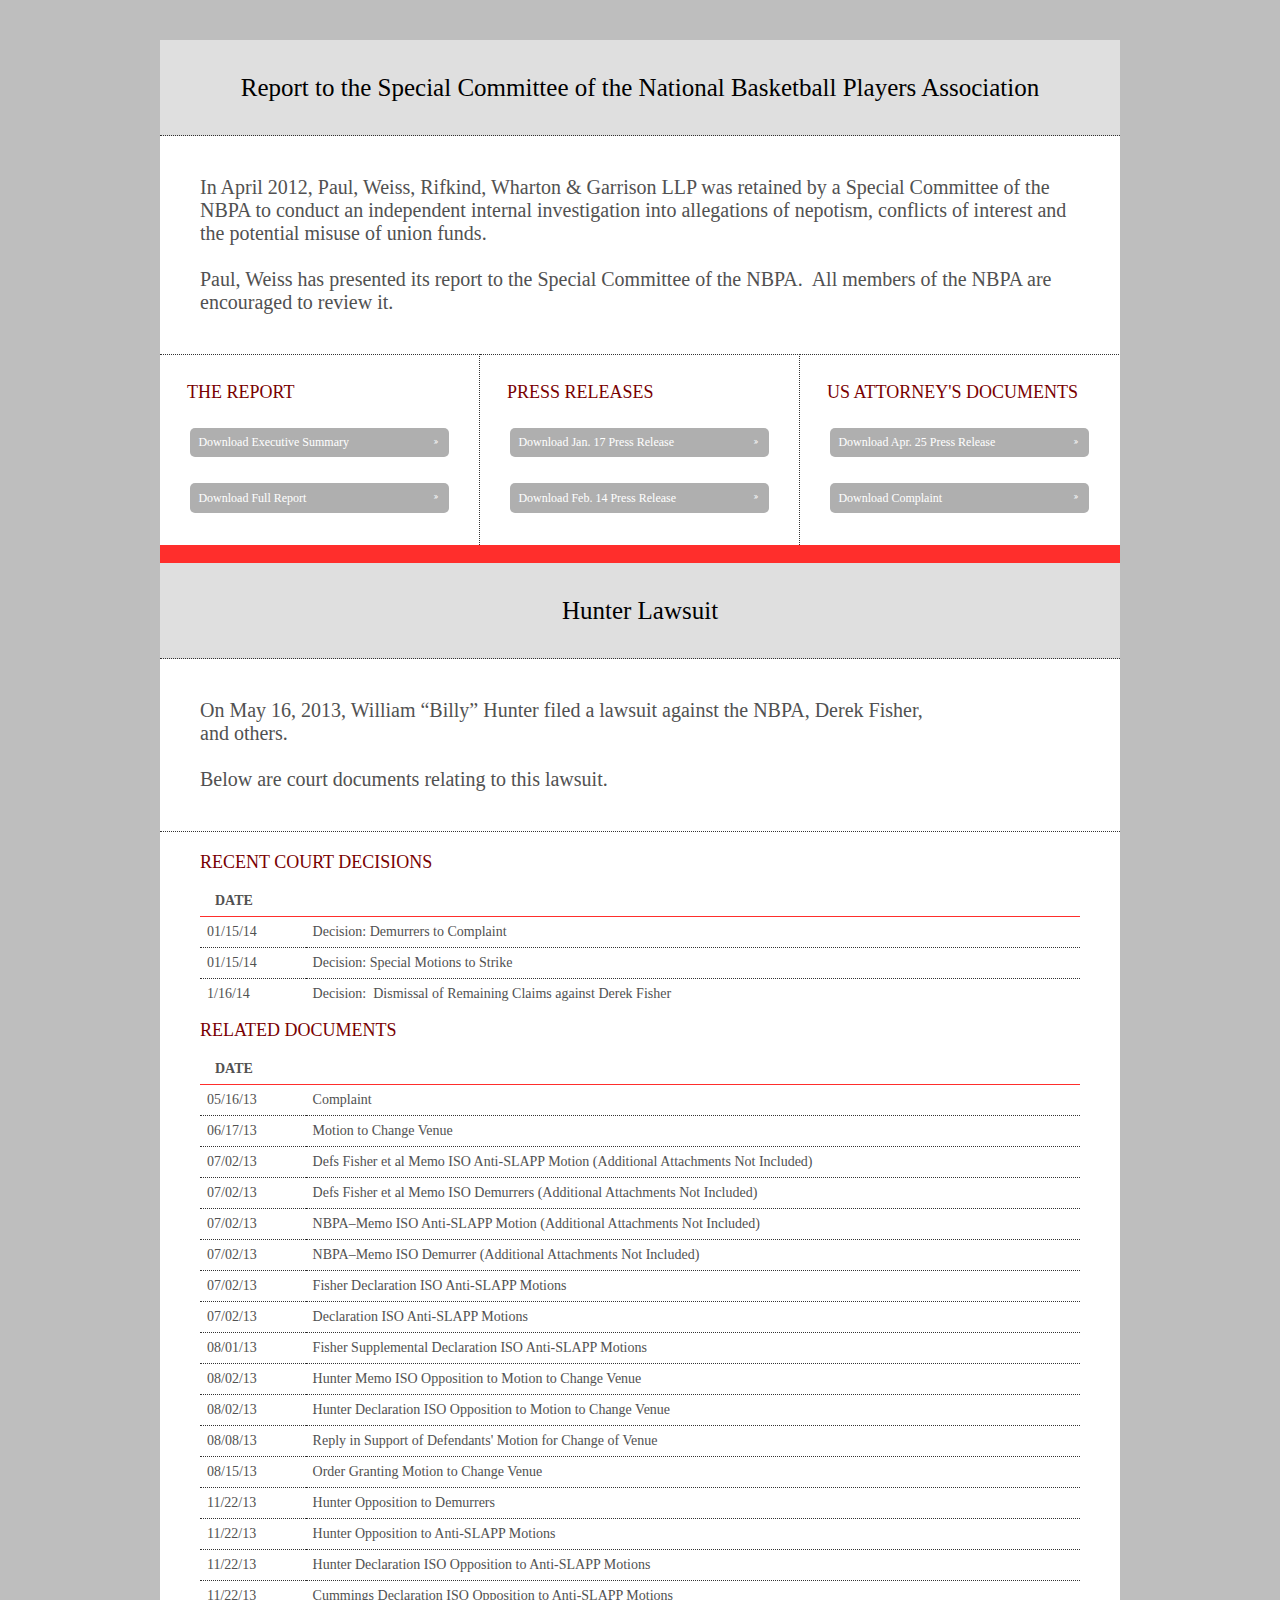
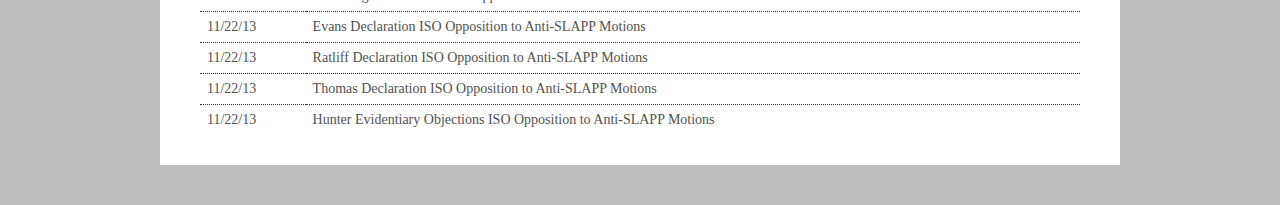
<file: index.html>
<!doctype html>
<!--[if IEMobile 7 ]> <html dir="ltr" lang="en-US"class="no-js iem7"> <![endif]-->
<!--[if lt IE 7 ]> <html dir="ltr" lang="en-US" class="no-js ie6"> <![endif]-->
<!--[if IE 7 ]>    <html dir="ltr" lang="en-US" class="no-js ie7"> <![endif]-->
<!--[if IE 8 ]>    <html dir="ltr" lang="en-US" class="no-js ie8"> <![endif]-->
<!--[if (gte IE 9)|(gt IEMobile 7)|!(IEMobile)|!(IE)]><!--><html dir="ltr" lang="en-US" class="no-js"><!--<![endif]-->

<head>


  <meta charset="UTF-8">
  <meta http-equiv="X-UA-Compatible" content="IE=edge,chrome=1">

  <title>Report to the Special Committee of the National Basketball Players Association </title>

  <link rel="stylesheet" type="text/css" media="all" href="css/font-awesome.min.css">
  <link rel="stylesheet" type="text/css" media="all" href="style.css">

  <!--[if IE 7]>
  <link rel="stylesheet" href="css/font-awesome-ie7.min.css">
  <![endif]-->

</head>

<body>

<div class="container">

    	<div class="header">

     	<h2>Report to the Special Committee of the National Basketball Players Association</h2>

    	</div>

	<div class="content">

      <p>In April 2012, Paul, Weiss,  Rifkind, Wharton &amp; Garrison LLP was retained by a Special Committee of the NBPA to conduct an independent internal  investigation into allegations of nepotism, conflicts of interest and the potential misuse of union funds. <br>
        <br>
      Paul, Weiss has presented its report to the Special Committee of the NBPA.&nbsp; All members of  the NBPA are encouraged to review it.</p>

<!--First row-->

	<div class="widget first">

	<h3>THE REPORT</h3>
        	<p>
          	<a href="/NBPA_FinalExecutiveSummary.pdf
" class="btn" target="_blank"><i class="icon-double-angle-right"></i> Download Executive Summary</a>
        	</p>
            <p>
          	<a href="/NBPA_FullReport.pdf
" class="btn" target="_blank"><i class="icon-double-angle-right"></i> Download Full Report</a>
        	</p>

	</div>

	<div class="widget">
        	<h3>PRESS RELEASES</h3>
        	<p><a href="/NBPA_FinalPressRelease.pdf
" class="btn" target="_blank"><i class="icon-double-angle-right"></i>Download Jan. 17 Press Release</a></p>

<p><a href="/NBPA_Update_Press_Release021413.pdf" class="btn" target="_blank"><i class="icon-double-angle-right"></i>Download Feb. 14 Press Release</a></p>
  </div>

	<div class="widget last">

    <h3>US ATTORNEY'S DOCUMENTS</h3>
            	<p>
          	<a href="http://www.justice.gov/usao/nys/pressreleases/April13/LombardoJosephandKaufmanCarolynArrestsPR.php" class="btn" target="_blank"><i class="icon-double-angle-right"></i> Download Apr. 25 Press Release</a>
        	</p>
            <p>
          	<a href="/NBPA_Complaint.pdf" class="btn" target="_blank"><i class="icon-double-angle-right"></i> Download Complaint</a>
        	</p>

	</div>



		<div class="header second">

			<h2>Hunter Lawsuit</h2>

		</div>

		<div class="content">

		<p>On May 16, 2013, William &ldquo;Billy&rdquo; Hunter filed a lawsuit against the NBPA, Derek Fisher,<br /> and others.<br /><br />

Below are court documents relating to this lawsuit.</p>
		</div>

		<div class="documents">
			<h3>RECENT COURT DECISIONS</h3>

		  <h4>DATE</h4>
			<ul>
				<li class="first"><span>01/15/14</span> <a href="Decision_DemurrerstoComplaint.pdf" target="_blank">Decision: Demurrers to Complaint </a></li>
				<li><span>01/15/14</span> <a href="Decision_SpecialMotionstoStrike.pdf" target="_blank">Decision: Special Motions to Strike
				</a></li>
<li><span>1/16/14 </span><a href="RulingonSubmittedMatterAntiSlappMotion.pdf" target="_blank">Decision:  &nbsp;Dismissal of Remaining Claims against Derek Fisher</a></li>

          </ul>
                <br />

			<h3>RELATED DOCUMENTS</h3>

			<h4>DATE</h4>
			<ul>
				<li class="first"><span>05/16/13</span> <a href="Complaint.pdf" target="_blank">Complaint</a></li>
				<li><span>06/17/13</span> <a href="Motion_to_Change_Venue.pdf" target="_blank">Motion to Change Venue</a></li>
				<li><span>07/02/13</span> <a href="Defs_Fisher_and_Wior's_Memo_ISO_Anti-SLAPP_Motion.pdf" target="_blank">Defs Fisher et al Memo ISO Anti-SLAPP Motion (Additional Attachments Not Included)</a></li>
				<li><span>07/02/13</span> <a href="Defs_Fisher_and_Wior's_Memo_ISO_Demurrers.pdf" target="_blank">Defs Fisher et al Memo ISO Demurrers (Additional Attachments Not Included)</a></li>
				<li><span>07/02/13</span> <a href="NBPA_-_Memo_ISO_Anti-Slapp_Motion.pdf" target="_blank">NBPA&ndash;Memo ISO Anti-SLAPP Motion (Additional Attachments Not Included)</a></li>
				<li><span>07/02/13</span> <a href="NBPA_-_Memo_ISO_Demurrer.pdf" target="_blank">NBPA&ndash;Memo ISO Demurrer (Additional Attachments Not Included)</a></li>
               <li><span>07/02/13</span> <a href="DFisher Declaration ISO Anti-SLAPP Motions.PDF" target="_blank">Fisher Declaration ISO Anti-SLAPP Motions</a></li>
                <li><span>07/02/13</span> <a href="JWior Declaration ISO Anti-SLAPP Motions.PDF" target="_blank">Declaration ISO Anti-SLAPP Motions</a></li>
                 <li><span>08/01/13</span> <a href="DFisher Supp  Decl  ISO Anti-SLAPP.pdf" target="_blank">Fisher Supplemental Declaration ISO Anti-SLAPP Motions</a></li>

<li><span>08/02/13</span> <a href="Hunter_v._Fisher-8.2MPAinOppositiontoMotionforChangeofVenue.pdf" target="_blank">Hunter Memo ISO Opposition to Motion to Change Venue</a></li>

<li><span>08/02/13</span> <a href="Hunter_v._Fisher-8.2DeclarationofHunterinSupportofOpposition.pdf" target="_blank">Hunter Declaration ISO Opposition to Motion to Change Venue</a></li>

<li><span>08/08/13</span> <a href="8-8-13 Reply in Support of Defendants' Motion for Change of Venue.pdf" target="_blank">Reply in Support of Defendants' Motion for Change of Venue</a></li>

<li><span>08/15/13</span> <a href="DOC.pdf" target="_blank">Order Granting Motion to Change Venue</a></li>

<!--NOVEMBER 22-->

<li><span>11/22/13</span> <a href="HunterOppositiontoDemurrers.pdf" target="_blank">Hunter Opposition to Demurrers</a></li>

<li><span>11/22/13</span> <a href="HunterOppositiontoAnti-SLAPPMotions.pdf" target="_blank">Hunter Opposition to Anti-SLAPP Motions</a></li>

<li><span>11/22/13</span> <a href="HunterDeclarationISOOppositiontoAnti-SLAPPMotions.pdf" target="_blank">Hunter Declaration ISO Opposition to Anti-SLAPP Motions</a></li>

<li><span>11/22/13</span> <a href="CummingsDeclarationISOOppositiontoAnti-SLAPPMotions.pdf" target="_blank">Cummings Declaration ISO Opposition to Anti-SLAPP Motions</a></li>

<li><span>11/22/13</span> <a href="EvansDeclarationISOOppositiontoAnti-SLAPPMotions.pdf" target="_blank">Evans Declaration ISO Opposition to Anti-SLAPP Motions</a></li>

<li><span>11/22/13</span> <a href="RatliffDeclarationISOOppositiontoAnti-SLAPPMotions.pdf" target="_blank">Ratliff Declaration ISO Opposition to Anti-SLAPP Motions</a></li>

<li><span>11/22/13</span> <a href="ThomasDeclarationISOOppositiontoAnti-SLAPPMotions.pdf" target="_blank">Thomas Declaration ISO Opposition to Anti-SLAPP Motions</a></li>

<li><span>11/22/13</span> <a href="HunterEvidentiaryObjectionsISOOppositiontoAnti-SLAPPMotions.pdf" target="_blank">Hunter Evidentiary Objections ISO Opposition to Anti-SLAPP Motions</a></li>

			</ul>

		</div>

	</div>

	</div>


</body>
</html>
</file>
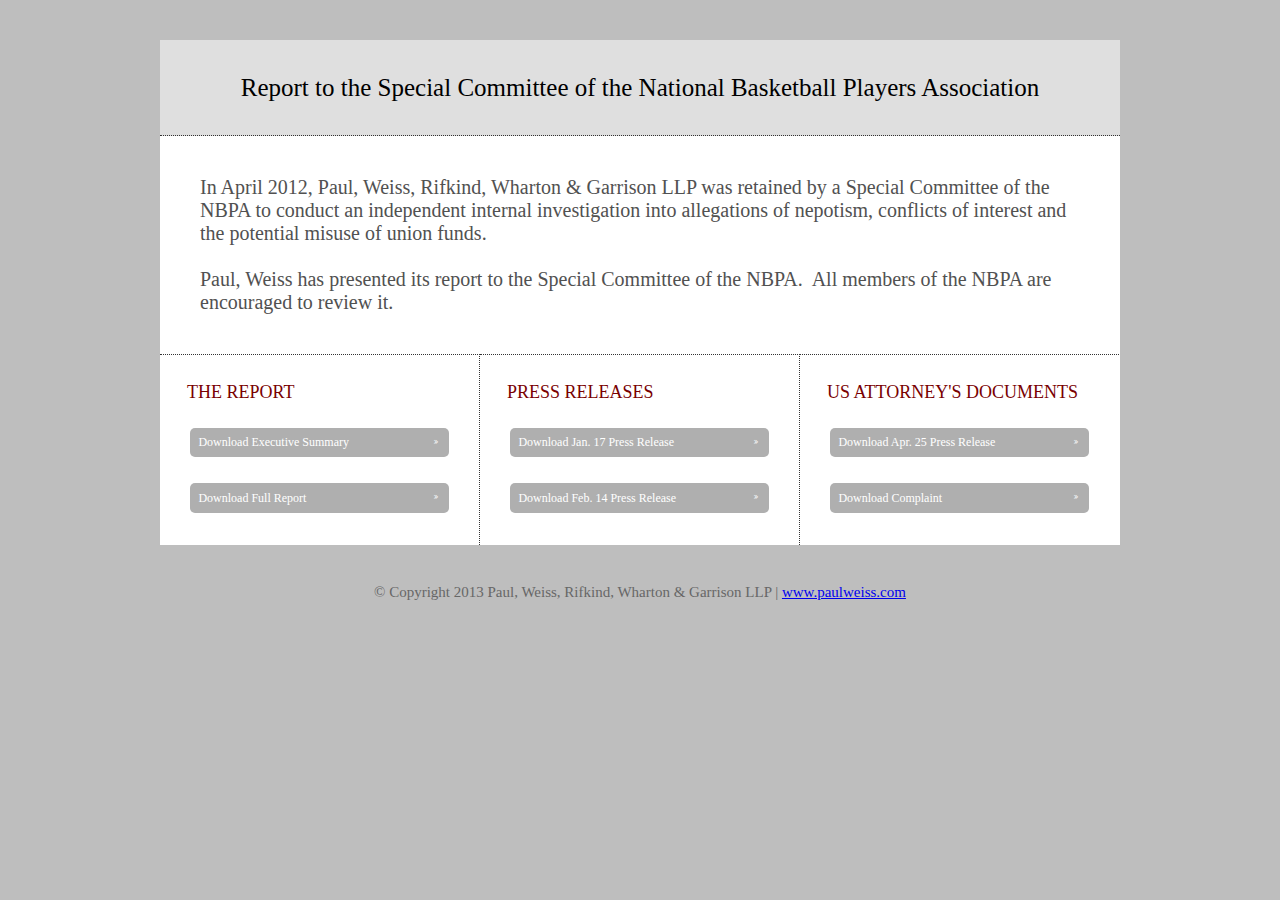
<file: index-07-02-2013.html>
<!doctype html>
<!--[if IEMobile 7 ]> <html dir="ltr" lang="en-US"class="no-js iem7"> <![endif]-->
<!--[if lt IE 7 ]> <html dir="ltr" lang="en-US" class="no-js ie6"> <![endif]-->
<!--[if IE 7 ]>    <html dir="ltr" lang="en-US" class="no-js ie7"> <![endif]-->
<!--[if IE 8 ]>    <html dir="ltr" lang="en-US" class="no-js ie8"> <![endif]-->
<!--[if (gte IE 9)|(gt IEMobile 7)|!(IEMobile)|!(IE)]><!--><html dir="ltr" lang="en-US" class="no-js"><!--<![endif]-->

<head>

  <meta charset="UTF-8">
  <meta http-equiv="X-UA-Compatible" content="IE=edge,chrome=1">

  <title>Report to the Special Committee of the National Basketball Players Association </title>

  <link rel="stylesheet" type="text/css" media="all" href="css/font-awesome.min.css">
  <link rel="stylesheet" type="text/css" media="all" href="style.css">

  <!--[if IE 7]>
  <link rel="stylesheet" href="css/font-awesome-ie7.min.css">
  <![endif]-->

<script type="text/javascript">

  var _gaq = _gaq || [];
  _gaq.push(['_setAccount', 'UA-11345730-39']);
  _gaq.push(['_trackPageview']);

  (function() {
    var ga = document.createElement('script'); ga.type = 'text/javascript'; ga.async = true;
    ga.src = ('https:' == document.location.protocol ? 'https://ssl' : 'http://www') + '.google-analytics.com/ga.js';
    var s = document.getElementsByTagName('script')[0]; s.parentNode.insertBefore(ga, s);
  })();

</script>

</head>

<body>

<div class="container">

    	<div class="header">

     <h2>Report to the Special Committee of the National Basketball Players Association </h2>

    	</div>

	<div class="content">

      <p>In April 2012, Paul, Weiss,  Rifkind, Wharton &amp; Garrison LLP was retained by a Special Committee of the NBPA to conduct an independent internal  investigation into allegations of nepotism, conflicts of interest and the potential misuse of union funds. <br>
        <br>
      Paul, Weiss has presented its report to the Special Committee of the NBPA.&nbsp; All members of  the NBPA are encouraged to review it.</p>

<!--First row-->

	<div class="widget first">
  
	<h3>THE REPORT</h3>
        	<p>
          	<a href="http://17eb640a30b83955ff86-20ead32f5e247a82198c74829f900aa7.r47.cf1.rackcdn.com/NBPA_FinalExecutiveSummary.pdf
" class="btn" target="_blank"><i class="icon-double-angle-right"></i> Download Executive Summary</a>
        	</p>
            <p>
          	<a href="http://17eb640a30b83955ff86-20ead32f5e247a82198c74829f900aa7.r47.cf1.rackcdn.com/NBPA_FullReport.pdf
" class="btn" target="_blank"><i class="icon-double-angle-right"></i> Download Full Report</a>
        	</p>

	</div>
      
	<div class="widget">
        	<h3>PRESS RELEASES</h3>
        	<p><a href="http://17eb640a30b83955ff86-20ead32f5e247a82198c74829f900aa7.r47.cf1.rackcdn.com/NBPA_FinalPressRelease.pdf
" class="btn" target="_blank"><i class="icon-double-angle-right"></i>Download Jan. 17 Press Release</a></p>

<p><a href="http://17eb640a30b83955ff86-20ead32f5e247a82198c74829f900aa7.r47.cf1.rackcdn.com/NBPA_Update_Press_Release021413.pdf" class="btn" target="_blank"><i class="icon-double-angle-right"></i>Download Feb. 14 Press Release</a></p>
  </div>

	<div class="widget last">
    
    <h3>US ATTORNEY'S DOCUMENTS</h3>
            	<p>
          	<a href="http://www.justice.gov/usao/nys/pressreleases/April13/LombardoJosephandKaufmanCarolynArrestsPR.php" class="btn" target="_blank"><i class="icon-double-angle-right"></i> Download Apr. 25 Press Release</a>
        	</p>
            <p>
          	<a href="http://www.nbpareport.com/NBPA_Complaint.pdf" class="btn" target="_blank"><i class="icon-double-angle-right"></i> Download Complaint</a>
        	</p>   
   
	</div>

<!--second row-->

<!--

<br>
<div class="mediacontacts"> 
<span style="color: #790001; font-size: 1.1em;text-align: center;">MEDIA CONTACT INFO:  </span>  George Sard / Renee Soto / Jonathan Doorley   (212) 687 - 8080
</div>  

-->  

<!--Third row-->

	<!--<div class="coffee first">
  
	&nbsp; 

	</div>
      
	<div class="coffee">
      <p><a href="mailto:contact@nbpareport.com" class="btn"><i 	class="icon-double-angle-right"></i>Contact Us</a></p>	

	</div>

	<div class="coffee last">
	     
	&nbsp;   	

	</div>-->


    
   </div>  

</div>

	<div class="footer">
	&copy; Copyright 2013 Paul, Weiss, Rifkind, Wharton & 	Garrison LLP |  <a href="http://www.paulweiss.com/" 	target="_blank">www.paulweiss.com</a>
	</div>

</body>
</html>
</file>
<file: style.css>
/* http://meyerweb.com/eric/tools/css/reset/
   v2.0 | 20110126
   License: none (public domain)
*/

html, body, div, span, applet, object, iframe,
h1, h2, h3, h4, h5, h6, p, blockquote, pre,
a, abbr, acronym, address, big, cite, code,
del, dfn, em, img, ins, kbd, q, s, samp,
small, strike, strong, sub, sup, tt, var,
b, u, i, center,
dl, dt, dd, ol, ul, li,
fieldset, form, label, legend,
table, caption, tbody, tfoot, thead, tr, th, td,
article, aside, canvas, details, embed,
figure, figcaption, footer, header, hgroup,
menu, nav, output, ruby, section, summary,
time, mark, audio, video {
  margin: 0;
  padding: 0;
  border: 0;
  font-size: 100%;
  font: inherit;
  vertical-align: baseline;
}
/* HTML5 display-role reset for older browsers */
article, aside, details, figcaption, figure,
footer, header, hgroup, menu, nav, section {
  display: block;
}
body {
  line-height: 1;
}
ol, ul {
  list-style: none;
}
blockquote, q {
  quotes: none;
}
blockquote:before, blockquote:after,
q:before, q:after {
  content: '';
  content: none;
}
table {
  border-collapse: collapse;
  border-spacing: 0;
}

body {
  background: #BEBEBE;
  color: #515151;
  font: 10px Georgia, Times, "Times New Roman", serif;
}
h2 {
  font-size: 2.5em;
  line-height: 1em;
  font-weight: 500;
  color: #000;
}
h3 {
  color: #790001;
  font-size: 1.8em;
  margin: 1.5em 1.5em 0.5em;
}
p {
  font-size: 2em;
}
.mediacontacts {
  font-size: 1.5em;
  text-align: center;
  margin: 13.0em 0.5em 2.0em;
}
.wednesday {
  color: #790001;
  font-size: 1.2em;
}
a.btn {
  background: #AFAFAF;
  -webkit-border-radius: 5px;
     -moz-border-radius: 5px;
          border-radius: 5px;
  color: #fff;
  display: block;
  font-size: 0.6em;
  margin-top: 0.5em;
  padding: 0.6em 0.7em;
  text-decoration: none;
}
a.btn:hover {
  background: #C2C2C2;
}
a i.icon-double-angle-right {
  font-size: 0.6em;
  float: right;
  margin: 0.4em 0.4em 0 0;
}

.container {
  width: 960px;
  margin: 40px auto;
  background: #fff;
}
.header {
  background: #DFDFDF;

    border-bottom: 1px dotted #333;
  padding: 3.5em 0;
  text-align: center;
}

.header.second {
	clear: both;
  border-top: 18px solid #FF2E2C;
}

.content {
  overflow: hidden;
  text-align: left;
}
.content p {
  padding: 2em;
}

.documents {
	border-top: 1px dotted #333;
	padding: 2em 4em 3em 4em;
}

.documents h3 {
	padding: 0;
	margin: 0;
}

.documents h4 {
	margin-top: 20px;
	font-size: 1.4em;
	font-weight: bold;
	color: #515151;
	padding: 0 0 7px 15px;
	border-bottom: 1px solid #FF2E2C;	
}

.documents ul {
	display: table;
	width: 100%;
	font-size: 1.4em;
}

.documents li {
	display: table-row;
}

.documents li span, .documents li a {
	display: table-cell;
	vertical-align: middle;
	width: 12%;
	padding: 7px;
	border-top: 1px dotted #333;
}

.documents li.first span, .documents li.first a {
	border: none;
}

.documents li a {
	width: 88%;
	text-decoration: none;
	color: #515151;
}

.documents li a:hover {
	color: #111;
}

.widget {
  border-top: 1px dotted #333;
  border-right: 1px dotted #333;
  float: left;
  min-height: 190px;
  text-align: left;
  width: 319px;
}
.widget p {
  padding: .5em 1.5em;
}
.last {
  border-right: none;
}

/*
.last p {
  font-size: 1.1em;
  padding: 0 2em;
  margin-top: 1.1em;
}

.last a {
  color: #FF331F;
}
*/

.coffee {
  float: left;
  min-height: 10px;
  text-align: left;
  width: 319px;
  margin-bottom: 3.5em;
}
.coffee p {
  padding: .5em 1.5em;
}
.last {
  border-right: none;
}

/*
.last p {
  font-size: 1.1em;
  padding: 0 2em;
  margin-top: 0.5em;
}
*/

.bottom {
border-top: 1px dotted #333;
  overflow: hidden;
  text-align: left;
}
.bottom p {
  padding: 2em;
}

.contact {
  float: left;
  min-height: 190px;
  text-align: left;
  width: 319px;
}
.contact p {
  padding: 1em 1.5em;
}
.last {
  border-right: none;
text-align: left;
}


.footer {
  line-height: 1;
  font-size: 1.5em;
  color: #676767;
  text-align: center;
}
</file>
